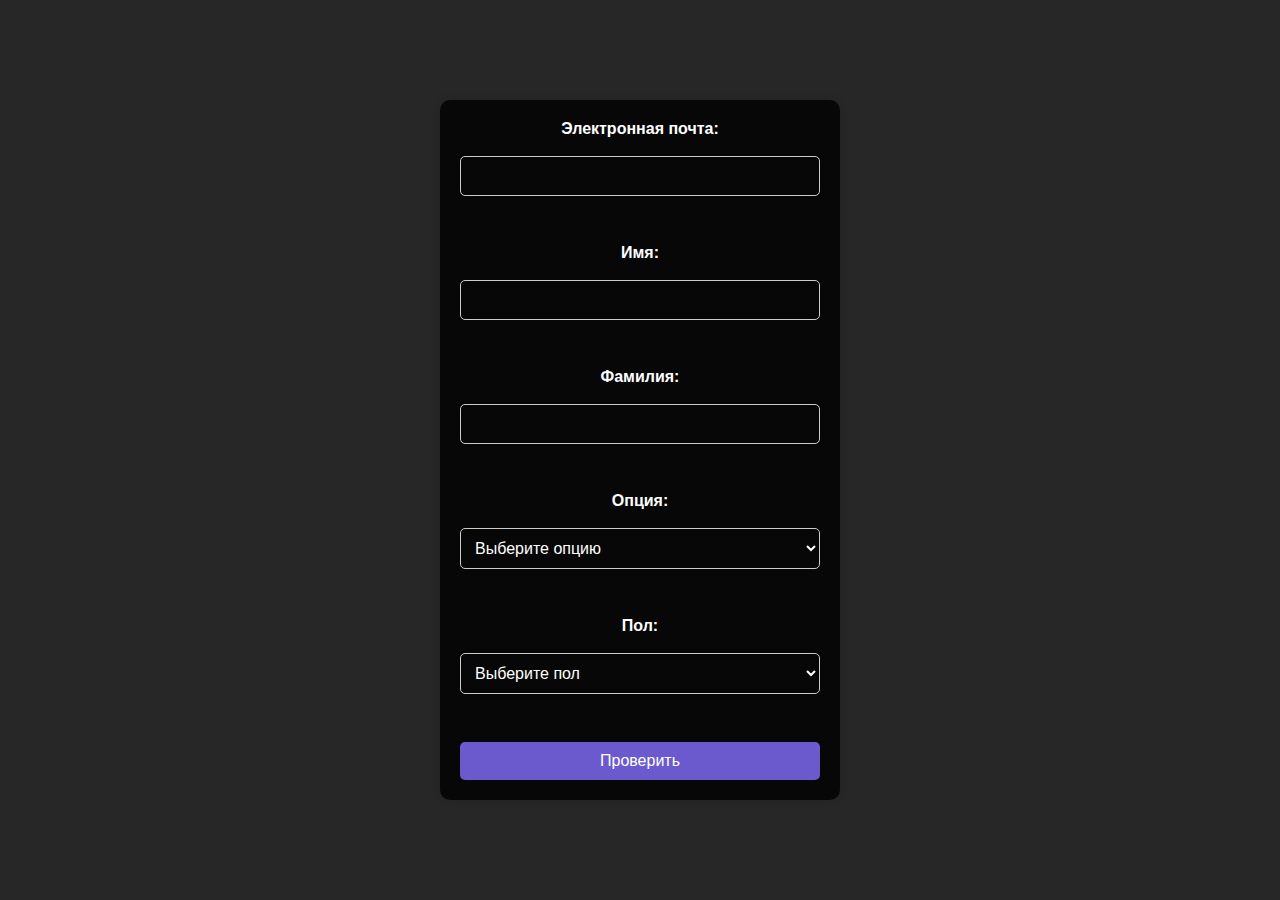
<file: index.html>
<!DOCTYPE html>
<html lang="en">
<head>
    <meta charset="UTF-8">
    <meta name="viewport" content="width=device-width, initial-scale=1.0">
    <title>Document</title>
 <link rel="stylesheet" href="./style.css">
</head>
<body>
   <div class="form-wrapper">
    <form class="styled-form" onsubmit="return validateEmailOption();">
        <label for="email">Электронная почта:</label>
        <input type="email" id="email" name="email" class="input-field" required><br>
        <label for="first-name">Имя:</label>
        <input type="text" id="first-name" class="input-field" required><br>
        <label for="last-name">Фамилия:</label>
        <input type="text" id="last-name" class="input-field" required><br>
        <label for="option">Опция:</label>
         <select id="option" name="option" class="input-field">
            <option value="default">Выберите опцию</option>
            <option value="Admin">Admin</option>
            <option value="Customer">Customer</option>
            <option value="Seller">Seller</option>
        </select><br>
        <label for="sex">Пол:</label>
        <select id="sex" name="sex" class="input-field">
            <option value="default">Выберите пол</option>
            <option value="Man">Man</option>
            <option value="Woman">Woman</option>
        </select><br>
        <input type="submit" value="Проверить" class="submit-button">
    </form>
    <p id="result"></p>
</div>
    <script src="./app.js"></script>


</body>
</html>
</file>
<file: style.css>
*,*:before,*:after{
	box-sizing: border-box;
	padding: 0;
 
}
a{
   text-decoration: none;
}
ul{
   list-style: none;
}

.light{
   --block-back:#f5fdfd;
   --main-back: #EAEAEA;
   --text-color: #393939;
   --title-color: #393939;
   --small-color:#212121;
   --block-back:rgba(254, 251, 251, 0.98);
   --border-back: 1px solid rgba(209, 203, 204, 0.5);
     
}

.secondary-img.active{
   border: 5px solid var(--violet--);
}


:root{
   --violet-- : #6A5ACD;
   --text-color: #fff;
   --title-color: #F1F3F2; 
   --main-back:#272727;
   --border-back: 1px solid rgba(232, 232, 232, 0.958);
   --border-back:rgba(254, 251, 251, 0.98);
   --block-back:rgba(18, 17, 17, 0.98);
   --body-font:'Public Sans', sans-serif;
   --body-color: #FBFEFD;
}

.logo h3 span{
   color: var(--violet--);
}
.logo h3{
   color: var(--text-color);
}
.logo{
   z-index: 3;
   cursor: pointer;
}
html,body{
   height: 100%;
}
.form-wrapper{
   height: 100%;
   width: 100%;
   display: flex;
   align-items: center;
   justify-content: center;
}

.styled-form {
   background-color: rgba(0, 0, 0, 0.8);
   padding: 20px;
   border-radius: 10px;
   box-shadow: 0 0 10px rgba(0, 0, 0, 0.1);
   max-width: 400px;
   width: 100%;
   text-align: center;
   margin: auto;
   color: #fff;
  
}

label {
   display: block;
   margin-bottom: 8px;
}
#sex_option {
   background-color: red;
   width: 100%;
   box-sizing: border-box;
   border-radius: 5px;
   font-size: 16px;
   color: var(--title-color);
   outline: none; 
}

#sex_option option {
 background-color: var(--main-back); 
   color: var(--title-color); 
}

.input-field, .select-field {
   width: 100%;
   padding: 10px;
   margin-bottom: 15px;
   box-sizing: border-box;
   border: 1px solid #fff;
   border-radius: 5px;
   font-size: 16px;
   background-color: transparent;
   outline: none; 
   color: #fff;
}

.input-field:hover,
.select-field::placeholder {
   color: var(--violet--);
}

.input-field:focus {
   border: 1px solid var(--violet--); 
   color: var(--violet--);
}

.submit-button {
   background-color: var(--violet--); 
   color: white;
   padding: 10px 15px;
   border: none;
   border-radius: 5px;
   cursor: pointer;
   font-size: 16px;
   transition: background-color 0.3s ease; 
}

.submit-button:hover {
   background-color: var(--violet--); 
}

#result {
   margin-top: 20px;
   color: #fff;
   font-size: 18px;
}


body{ 
	margin:0;
	padding:0;
	font-family: var(--body-font);
	box-sizing: border-box;
   width: 100%;
   min-height: 100vh;
   background: var(--main-back);
}


nav {
   background: var(--main-back);
   position: relative;
   padding: 10px 0;
}

p,a {
   color: var(--text-color);
}
h1 {
   color: var(--title-color);
}


.menu {
   list-style: none;
   display: flex;
   justify-content: center;
   align-items: center;
   margin: 0;
   padding: 0;
}

.menu li {
   margin: 0;
   padding: 0;
}

.menu a {
   display: block;
   padding: 10px 20px;
   text-decoration: none;
   transition: background-color 0.3s;
   color: var(--text-color);
}

.menu a:hover {
   background-color: #555;
}

.menu a.active {
   background-color: #555;
}


.product-editor {
   width: 400px;
   background-color: #fff;
   margin: 50px auto;
   border: 1px solid #ccc;
   box-shadow: 0px 0px 10px rgba(0, 0, 0, 0.1);
   display: none;
}
.product-editor.active{
   display: block;
}

.header {
   background-color: #333;
   padding: 10px;
   text-align: right;
}

.close-button {
   cursor: pointer;
}

.content {
   padding: 20px;
}

h2 {
   margin-top: 0;
}

form {
   display: grid;
   gap: 10px;
}

label {
   font-weight: bold;
}


input[type="number"],
input[type="file"] {
   width: 100%;
   padding: 5px;
   border: 1px solid #ccc;
   border-radius: 3px;
}

button{
   background-color: var(--violet--);
   border: none;
   padding: 10px 15px;
   border-radius: 3px;
   cursor: pointer;
   transition: background-color 0.2s;
   text-align: center;
}


.newdiv{
   display: flex;
   flex-wrap: wrap;
}
.goods_item{
   width: 200px;
   height: 300px;
   border-radius: 5px;
  position: relative;
   margin: 30px 10px;
   display: flex;
   flex-direction: column;
   flex-basis: auto;
   cursor: pointer;
 }
 .goods_item_cover{
    width: 100%;
    height: 250px;
    background-color:#695acd8b;
    position: absolute;
    top: 0;
    left: 0;
    display: none;
    transition: cubic-bezier(0.175, 0.885, 0.32, 1.275);
 }
 .goods_item:hover .goods_item_cover {
    display: flex;
    align-items: center;
    justify-content: center;
     z-index: 11111;
   
 
 }
 
 .goods.active{
    display: none;
 }
 .goods_item_title{
   background-color: var(--block-back);
   display: flex;
   justify-content: end;
   align-items: center;
 }
 
 .goods_item_title button{
   padding: 15px;
   color: #fff;
 }
 .goods_item_title h1{
    width: 100%;
    margin: 0 15px 0 15px;
 }
 .items img {
    width: 100%; 
    height: 100%; 
    object-fit: contain;
    object-position: center;
    background-color: #eeededf4;
 }
 
 .goods_item_img{
   height: 250px;
   position: relative;
 }
 
 .goods_item_img img{
     width: 100%;
     height: 100%;
     border-radius: 5px;
     position: absolute;
     top: 0;
     left: 0;
 }
 .goods_item_img{
    border-radius: 5px;
    border: none;
 }
 .goods_item_title{
    border-bottom-right-radius: 5px;
    border-bottom-left-radius: 5px;
    margin-top: 10px;
 }
 .goods_item_title button:active {
     transform: scale(0.9);
 }
 .goods_item_cover button{
    font-size: 25px;
    color: #fff;
 }
 
 .goods_item_cover button:hover{
    transform: scale(1.1);
 }
 .goods_item_cover button:active{
    transform: scale(0.9);
 }


h1 {
   
   text-align: center;
   margin-bottom: 20px;
}

form {
   background-color: #fff;
   border-radius: 5px;
   padding: 20px;
   box-shadow: 0 2px 5px rgba(0, 0, 0, 0.1);
}

label {
   font-weight: bold;
}

.input-field {
   width: 100%;
   padding: 10px;
   margin-bottom: 10px;
   border: 1px solid #ccc;
   border-radius: 5px;
   font-size: 16px;
}

.file-input {
   margin-top: 10px;
}

.submit-button {
   padding: 10px 20px;
   border: none;
   border-radius: 5px;
   font-size: 16px;
   cursor: pointer;
}

p#result {
   text-align: center;
   font-size: 18px;
   margin-top: 10px;
}

nav{
   display: flex;
   justify-content: space-between;
   align-items: center;
   padding: 0 15% 0 15%;
}



.checkbox {
   position: absolute;
   display: none;
}

.label {
   display: flex;
   align-items: center;
   justify-content: space-between;
   padding: 0;
   height: 20px;
   width: 40px;
   transform: scale(1);
   border-radius: 50px;
   position: relative;
   background-color:var(--text-color);
}

.ball {
   width: 20px;
   height: 20px;
   position: absolute;
   top: 0;
   left: 0;
   transition: 0.2s linear;
   border-radius: 50%;
   background: #ccc;
}

.label .ball:before {
   content: "";
   position: absolute;
   top: 50%;
   left: 50%;
   transform: translate(-50%, -50%);
   width: 5px;
   height: 5px;
   background: #fff;
   border-radius: 50%;
}

.label .ball.light {
   transform: translateX(20px);
   background: var(--violet--);
}

.label .ball:before {
   background: #fff; 
}
.check{
   display: flex;
   gap: 20px;
   position: relative;
}
.check *{
   cursor: pointer;
}

.active-img {
   border: 3px solid black;
}


 .carousel-wrapper{
   position: relative;
   flex-basis: 75%;
   height: 420px;
   overflow: hidden;
   border-radius: 6px;
   display: block;

 }


 .carousel-content{
   height: 100%;
   width: 100%;
   display: flex;
   position: absolute;
   left: 0;
 }
 .items{
   flex: 0 0 100%;
   height: 400px;
   margin: 1px;
   font-size: 100px;
   display: flex;
   align-items: center;
   justify-content: center;

 }



.carousel-content {

   transition: left 1s ease-in-out; 
 }

 .circle_item{
   position: absolute;
   display: flex;
 }

 .circle {
   width: 39px;
   height: 13px;
   border: 1px solid #000; 
   margin: 10px; 
 }
 .circle.active{
   background: var(--violet--);
 }
 

.circle_item{
   position: absolute;
   left: 50%;
   bottom: 2%;
   transform: translateX(-50%);
}
.prev, .next {
   position: absolute;
   top: 50%;
   transform: translateY(-50%);
   z-index: 1;

}

.next {
   right: 5%;
   
}
.prev {
   left: 5%;
}

.next::after {
   content: ">"; 
   font-size: 16px;
   color: #fff; 
  
}
.prev::after {
   content: "<";
   font-size: 16px; 
   color: #fff; 
}
.items{
   width: 100%;
}
.items {
   background-position: center;
   background-repeat: no-repeat;
   background-size: 100% 100%; 
   padding: 0;
   margin: 0;
   background-color: var(--block-back);
   height: 100%;
}


.title h1{
   font-size: 2.5rem;
  color: var(--text-color);
 }


.item_category:active{
   transform : scale(0.9);
}
.item_category:hover{
   background-color: var(--violet--);
}

.options{
   width: 100%;
   padding: 10px  30px 10px 30px  ;
   display: flex;
   border: 1px solid grey;
   gap: 30px;
   height: 60px;
   align-items: center;

}

input[type="range"] {
  /* -webkit-appearance: none; */
  margin-right: 15px;
  width: 300px;
  height: 7px;
  background: rgba(255, 255, 255, 0.6);
  border-radius: 5px;
  background-image: linear-gradient(#ff4500, #ff4500);
  background-size: 70% 100%;
  background-repeat: no-repeat;
  /* margin: 0 2% 0 2%; */
}
b {
   font-size: 1.2em;
   margin-right: 10px;
}

.option_preference label{
     font-size: 20px;
     margin-left: 5px;
}

.option_preference input{
   transform: scale(1.5);
   margin-left: 5px;
}

.cart, .exit {
   position: relative;
   display: block;
   width: 28px;
   height: 28px;
   height: auto;
   overflow: hidden;
}
   .cart .fas.fa-shopping-cart, .exit .fas.fa-sign-out-alt {
     position: relative;
     top: 4px;
     z-index: 1;
     font-size: 20px;
     color: var(--text-color);
   }
   .cart .count {
     position: absolute;
     top: -5%;
     right: 0;
     z-index: 2;
     font-size: 50%;
     border-radius: 50%;
     background: var(--violet--);
     width: 15px;
     height: 15px;
     line-height:16px;
     display: block;
     text-align: center;
     color: white;
     font-weight: bold;
   }
 
.sidebar {
   flex-basis: 30%; 
   max-height: 420px; 
   padding: 20px; 
   background-color: #413f3f; 
   color: #C7D1CC; 
   padding: 20px; 
   box-shadow:  var(--background-shadow);
   border-radius: 6px;
   color: var(--text-color);
   display: flex;
   justify-content: center;
   flex-direction: column;
   overflow: hidden;
   background-color: var(--block-back);
}



.sidebar-carousel-wrapper{
   display: flex;
   gap:20px;
   max-height: 100vh;
   width: 100%;
   margin: 10px 0 10px 0;
}
.finded-content{
   width: 100%;
   height: 100%;
   padding: 0px 30px 0 30px;
   z-index: 1;
   display: none;
}


.sidebar-carousel-category{
   width: 100%;
   display: flex;
   justify-content: space-between;
   gap: 20px;
   height: 100%;
   margin: 10px 0 10px 0;
}


.finded-content-box{
   background-color: var(--block-back);
   color: var(--text-color);
   border: 1px solid var(--border-back);
   width: 100%;
   height: 180px;
   display: flex;
   margin: 10px 0 10px 0;
}

.finded-content-item-left{
   flex-basis: 70%;
   background-color: inherit;
   height: 100%;
   border-right: 1px solid white;
   display: flex;
   padding-left: 10px;
}

.finded-content-item-right{
   flex-basis: 30%;
   background-color: inherit;
   height: 100%;
   display: flex;
   align-items: center;

}

.finded-content-item-left-image{
    height:100%;
    display: flex;
    flex-direction: column;
    align-items: center;
    justify-content: center;
    flex-basis: 20%;
}

.finded-content-item-left-image img{
   width: 90%;
   height: 75%;
}

.finded-content-item-left-description{
   flex-basis: 80%;
   padding: 1rem 1.5rem 1rem 0.25rem;
   display: flex;
   flex-direction: column;
   justify-content: center;
}

.finded-content-item-right-price{
   margin-left: 20px;
   padding: 1rem 1.5rem 1rem 0.25rem;
}

.v-btn{
   background-color: transparent;
   border: 2px solid var(--violet--); 
   padding: 10px 20px; 
   color: var(--violet--); 
   transition: background-color 0.3s, color 0.3s; 
   cursor: pointer;
   font-size: 14px;
}
.item-details-btn{
   padding: 0;
   background-color: var(--violet--); 
   height: 40px;
   margin-left: 20px;
   font-size: 60%;
   width: 100%;
   display: flex;
   align-items: center;
   padding: 0;
   color: #fff;
   display: grid;
   align-items: center;
}



.v-btn:hover, .item-details-btn:hover {
   background-color: var(--violet--); 
   color: white;
   transform: scale(1.1); 
}
.v-btn:active, .item-details-btn:active {
   transform: scale(0.9); 
}
.category {
   margin-bottom: 20px;
   display: flex;
   flex-direction: column;
   padding: 0;
   justify-content: center;
   align-items: start;
   height: auto;
}

.item_category, .option_preference {
   cursor: pointer; 
   margin-bottom: 10px; 
   padding: 10px;
   border-radius: 5px;
   transition: color 0.3s; 
}


.item_category.active {
   font-weight: bold; 
  background-color: var(--violet--); 
  color: #fff;
}
.sidebar .item_category:hover {
   color: #fff;
}

.side_padding{
   display: flex;
   width: 100%;

   padding-left: 15%;
   padding-right: 15%;
   position: relative;
   display: flex;
   flex-direction: column;
   align-items: center;

   
}


.mail_container{
   background-color: rgba(255, 255, 255, 0.3);
   padding-left: 20%;
   padding-right: 20%;
   position: absolute;
   left: 50%;
   top: 50%;
   transform: translate(-50%,-50%);
   width: 100%;
    min-height: 100vh;
    display: none;
    z-index: 9999;
    display: none;
    align-items: center;
    overflow: auto;
}
.mail_container.active{
   display: flex;
}


.mail_content{
   display: flex;
   flex-direction: column;
   gap: 5px;
   background-color: var(--block-back);
   height: auto;
   padding: 40px;
   position: relative;
   color: var(--text-color);
   font-size: 20px;
   width: 100%;
   border-radius: 5px;
   overflow: auto;
}
.mail_content {
   position: absolute;
   top: 100px;
   left: 50%;
   transform: translateX(-50%);
   width: 80%;
}
.mail_content span {
   position: absolute;
   right: 5%;
   top: 5%;
   font-size: 40px;
   color: var(--violet--);
}

.mail_cont {
     width: 100%;
   display: flex;
   flex-direction: column;
}



.cart_box {
   border-radius: 5px;
   width: 100%;
   height: 100%;
   display: flex;
   align-items: center;
   background-color: var(--main-back);
   color: var(--text-color);
}
.cart_box:not(:last-child) {
   margin-bottom: 5px;
}

.cart_item {
   width: 100%;
   height: 100%;
   display: flex;
   align-items: center;
   padding: 5px;
   flex-basis: 50%;
   gap: 20px;
   justify-content: space-between;
}


.cart_item_quantity button {
   width: 35px;
   height: 35px;
   border-radius: 50%;
   border: none;
   outline: none;
   font-size: 20px;
   display: flex;
   align-items: center;
   justify-content: center;
   color: #fff;
}

.cart_item_quantity button:active{
   transform : scale(0.9);
}
.valid {
   display: flex;
   flex-direction: column;
 }
 
 .valid input {
   margin-bottom: 10px; 
 }
 
 .valid .name-input {
   align-self: flex-start; 
   width: 100%;
 }
 
 .valid .contact-info {
   display: flex;
   flex-wrap: wrap;
 }
 
 .valid .contact-info input {
   flex: 1; 
   margin-right: 10px; 
 }

.cart_item_quantity {
   display: flex;
   gap: 10px;
   flex-basis: 60%;
   align-items: center;
   padding: 0 40px 0 40px;
   justify-content: space-between;
}

.cart_item_quantity p:nth-child(4) {
    margin-left: 25px;
}
.cart_item_quantity p{
   color: var(--text-color);
}

.cart_item img{
   width: 100px;
   height: 100%;
}

.delivery_box{
   display: flex;
   flex-direction: column;
    align-items: center;
    width: 100%;
   background-color: var(--block-back);
    padding: 20px;
    z-index: 9999999999;
}

.delivery_order{
   font-size: 25px;
   display: flex;
   height: 40px;
   margin-top: 20px;
}

.delivery_order div:first-child{
      display: flex;
      align-items: center;
      justify-content: center;
      height: 100%;
      background-color: var(--main-back);
      padding: 0 30px 0 30px;
      color: var(--text-color);
}

.delivery_order div:last-child{
   display: flex;
   align-items: center;
   justify-content: center;
   height: 100%;
   background-color: var(--violet--);
   padding: 0 30px 0 30px;
   color: #fff;
}

.delivery_order div:last-child:active {
   transform: scale(0.9);
}

.valid input {
   padding: 10px;
   font-size: 16px;
   border: none;
   background-color: #f2f2f2;
   border-radius: 10px;
   box-shadow: 0 2px 5px rgba(0, 0, 0, 0.1);
   outline: none;
}

.goods_item_img{
    position: relative;
}
.goods_item_img p {
    position: absolute;
    float: right;
   
}
.mail_content span {
   position: absolute;
   right: 5%;
   top: 5%;
   font-size: 50px;
   color: var(--violet--);
}
.mail_content span:hover{
   cursor: pointer;
}

.title_container{
  position: relative;
  min-width: 100%;
  border-radius: 5px;
  display: flex;
  flex-direction: column;
  background-color: var(--block-back);
  height: 1000px;

}


.goods {
   width: 100%;
   position: relative;

 }

.newdiv {
   position: absolute;
   left: 0;
   min-width: 100%;
   display: flex;

}
.goods:nth-child(1) {
   z-index: 99;
}
.num {
    display: flex;
    position: absolute;
    bottom: 0;
    left: 50%;
    transform: translateX(-50%);
}

.site-circle {
   width: 13px;
   height: 13px;
   border: 1px solid #000; 
   border-radius: 50%; 
   margin: 10px; 
 }

.pagination{
   display: flex;
   justify-content: center;
   margin-top: 30px;
   z-index: 99;
}
 .pagination ul {
   width: auto;
   display: flex;
   padding: 8px;
   border-radius: 50px;
 }

 .pagination ul li{
   list-style: none;
   line-height: 45px;
   text-align: center;
   font-size: 18px;
   cursor: pointer;
   margin: 0 1px;
 }
 .pagination ul li.numb{
   height: 45px;
   width: 45px;
   color: var(--text-color);
   border-radius: 5px;
 }

 .pagination ul li.b{
   background-color: var(--violet--);
   padding: 0 20px;
   color: #fff;
 }

 ul li.dots {
   font-size: 22px;
   cursor: default;
   color: var(--text-color);
 }
 ul li.btn_prev{
   border-radius: 25px 5px 5px 25px;
 }
 ul li.btn_next{
   border-radius: 5px 25px 25px 5px;
 }
 .pagination ul li.activeLi,
 .pagination ul li.numb:hover,
 .pagination ul li.b:hover{
   background-color: var(--violet--);
   color: #fff;
 
 }

 .search-content {
   display: flex; 
   align-items: center; 
   background-color: #fff; 
   border: 1px solid #ccc;
   max-width: 300px;
   border-radius: 5px;
   font-size: 16px;
   transition: border-color 0.3s, background-color 0.3s;
   box-shadow: var(--background-shadow);
   height: 100%;
   margin: 10px;
 
}
.search-container{
   margin: 10px 0 10px 0;
   display: flex;
   align-items: center;
   height: 35px;
}
.search-container button {
   height: 100%;
   padding: 0px 30px;
}

.elastic:focus-within .search-container {
   box-shadow: 3px -1px 10px 17px rgba(198, 85, 241, 0.2);
}


.search-container span {
   padding: 8px; 
   border-radius: 5px 0 0 5px; 
}


.elastic {
   flex-grow: 1; 
   height: 100%; 
   border: none; 
   outline: none;
   border-radius: none;
}


.search-container i {
   color: #333; 
}

.elastic-input:focus {
   box-shadow: 0 0 5px #2196f3; 
}

.box-container{
   height: 75vh;
   width: 100%;
   display: none;
}
.box-container.active{
   display: block;
}
.box-container-content{
   height: 100%;
   width: 100%;
   display: flex;
   position: relative;
}
.box-container-content span{
    position: absolute;
    top: 5%;
    right: 5%;
    font-size: 30px;
    transform: translate(-5%,-5%);
    color: var(--text-color);
}
.box-container-content-item-img{
   background-color: var(--title-color);
   height: 100%;
   flex-basis: 35%;
   color: #fff;
}
.box-container-content-item-details {
   height: 100%;
   flex-basis: 65%;
}


.box-container-content-item-details {
   display: flex;
   flex-direction: column;
   background-color: var(--block-back);
   padding: 20px;
   gap: 20px; 
   color: var(--text-color);
}

.item-details-choice-buy{
   display: flex;
   width: 200px;
   font-size: 20px;
   align-items: center;
}

.item-details-category h3 {
   font-size: 1.2rem;
   margin-bottom: 10px;
   flex-grow: 1; 
}

.item-details-choice {
   display: flex;
   flex-direction: column; 
   
}

.item-details-choice h3 {
   font-size: 1.2rem;
   flex-grow: 1; 
}



.item-details-charkteristik h2 {
   font-size: 1.5rem;
   margin-bottom: 10px;
   flex-grow: 1; 
}

.item-details-charkteristik p {
   font-size: 1rem;
   line-height: 1.4;
   flex-grow: 1; 
}

.item-img-image {
    width: 100%;
    height: 100%;
    display: flex;
    flex-direction: column;
}
.change{
   color: var(--text-color);
}
.item-img-image .main-img{
     width: 100%;
     height: 70%;
}

.item-img-image .main-img img{
   height: 100%;
   width: 100%;
}

.secondary{
   height: 30%;
   display: flex;
   justify-content: space-between;
}


.secondary-img{
   width: 30%;
   height: 100px;
   background-color: #fff;
   margin: 10px;
}
.option_preference{
   background-color: inherit;
}
#sex_option{
   background-color:inherit;
   border: none;
}
.finded-content.active{
   display: block;
}
.carousel-wrapper.active{
   display: none;
}

.sidebar.active{
   flex-basis: 100%;
}
.sidebar-carousel-category.active{
   width: 30%;
}
.sidebar.active{
   flex-basis: 100%;
}

.title_container.active{
   display: none;
}

textarea {
   min-width: 100px;
   min-height: 50px; 
   max-width: 300px;
   max-height: 200px;
 }
 .nav-ul_menu {
   display: none;
 }

.display-none{
   display: none;
}

@media screen and (min-width: 170px) and (max-width: 630px) {
   html{
     min-width: 100vh;
   }
   .title h1{
      font-size: 25px;
   }
   .mail_container span{
      font-size: 20px;
   }
    .newdiv{
       justify-content: center;

    }
    .title_container{
       height: 3200px
    }
    .finded-content-item-left{
     flex-basis: 50%;
     display: flex;
     justify-content: center;
     align-items: center;
     border-bottom: 1px solid var(--text-color);
     flex-direction: column;
   }
   .finded-content-item-left-image{
     flex-basis: 50%;
     width: 100%;
   }
   .finded-content-item-left-description{
     flex-basis: 50%;
     width: 100%;
     text-align: center;
   }
   .v-btn{
   
     font-size: 80%;
   }
   .goods_item{
     width: 200px;
   }
   .side_padding{
     min-width: 100vh;
     padding-left: 20%;
     display: flex;
     flex-direction: column;
     justify-content: center;
     align-items: center;
   }
   .nav-ul_menu{
     min-width: 100vh;
   }
   .mail_container{
     width: 100%;
   }
}

@media screen and (min-width: 631px) and (max-width: 943px){
     .title_container{
        height: 1800px
     }

     .mail_container.active{
        display: flex;
     } 
     .mail_content{
        width: 100%;
     }
}
@media screen and (min-width: 943px) and (max-width: 1256px){
  .title_container{
     height: 1400px
  }
}
.mail_container{
  overflow: auto;
  /* top: 10%; */
  margin-top: 10px;
}

@media screen and (max-width: 898px) {
  .mail_content span {
     top: 2%;
 }
 .mail_content {
  overflow: auto;
  padding: 0;
  font-size: 95%;
  margin-top: 50%;
  z-index: 99999999;
  position: absolute;
  /* top: 50%; */
}
  .valid{
     width: 100%;
     flex-direction:column;
     gap: 10px;
     display: flex;
  }
  .contact-info {
   display: flex;
   gap: 5px;
   flex-direction:column;
   }
  .mail_container{
     z-index: 99999999;
     position: absolute;
     top: 25%;
     left: 0;
     transform: translateY(-55%);
     min-width: 100vh; 
     background-color: transparent;
     justify-content: center;
     padding: 15% 15% 15% 15%;
     min-height: 150vh;
     overflow: auto;
  }
 
  .valid input{
     width: 100%;
  }
  .cart_box{
     flex-direction: column;
  }
  .mail_cont{
     display: flex;
     flex-direction: column;
     gap: 5px;
  }
  .cart_item{
     justify-content: space-evenly;
     border-bottom: 1px solid var(--title-color);
  }
  .contact-info-item {
    -ms-flex-preferred-size: 40%;
        flex-basis: 40%;
    width: 40%;
  }
  .cart_item_quantity{
     flex-basis: 100%;
     width: 100%;
  }
  .cart_item_quantity button{
     width: 25px;
     height: 30px;
     font-size: 80%;
     border-radius: 50%;
  }
.finded-content-box{
  flex-direction: column;
  height: 450px;
  font-size: 60%;
}
.finded-content-item-left{
  flex-basis: 50%;
  display: flex;
  justify-content: center;
  align-items: center;
  border-bottom: 1px solid var(--text-color);
}
.finded-content-item-left-image{
  flex-basis: 50%;
}
.finded-content-item-left-description{
  flex-basis: 50%;
}
.finded-content-item-right{
  flex-basis: 50%;
  justify-content: center;
  align-items: center;
  text-align: center;
}

  .cart{
     position: absolute;
     right: 10%;
     top: 5%;
     transform: translate(-10%, -10%);
     z-index: 9;
     display: block;
  }
  .mobile-none{
     display: none;
  }
  .hamburger {
     z-index: 999;
    position: absolute;
    top: 50%;
    right: 0;
    margin-right: 5%;
    -webkit-transform: translateY(-50%);
            transform: translateY(-50%);
    width: 50px;
    height: 50px;
    display: -webkit-box;
    display: -ms-flexbox;
    display: flex;
    -webkit-box-pack: center;
        -ms-flex-pack: center;
            justify-content: center;
    -webkit-box-align: center;
        -ms-flex-align: center;
            align-items: center;
    -webkit-box-orient: vertical;
    -webkit-box-direction: normal;
        -ms-flex-direction: column;
            flex-direction: column;
    gap: 5px;
  }
  .hamburger .strike_1 {
    position: absolute;
    width: 50%;
    height: 2px;
    background-color: var(--text-color);
    -webkit-transform: translateY(-10px);
            transform: translateY(-10px);
    -webkit-transition: all 0.4s;
    transition: all 0.4s;
  }
  .hamburger .strike_2 {
    position: absolute;
    width: 50%;
    height: 2px;
    background-color: var(--text-color);
    -webkit-transform: translateY(10px);
     transform: translateY(10px);
    -webkit-transition: all 0.4s;
    transition: all 0.4s;
  }
  .hamburger .strike_3 {
    position: absolute;
    width: 50%;
    height: 2px;
    background-color: var(--text-color);
    -webkit-transform: translateY(0);
     transform: translateY(0);
    -webkit-transition: all 0.4s;
    transition: all 0.4s;
  }
  .hamburger.active {
    overflow-x: hidden;
  }
  .hamburger.active .strike_1 {
    -webkit-transform: translateY(0px) rotate(45deg);
            transform: translateY(0px) rotate(45deg);
    -webkit-transition: .4s;
    transition: .4s;
  }
  .hamburger.active .strike_2 {
    -webkit-transform: translateY(0px) rotate(-45deg);
     transform: translateY(0px) rotate(-45deg);
    -webkit-transition: .4s;
    transition: .4s;
  }
  .hamburger.active .strike_3 {
    position: absolute;
    width: 28px;
    height: 2px;
    background-color: #fff;
    -webkit-transform: translateX(-200%);
    transform: translateX(-200%);
    -webkit-transition: all 0.4s;
    transition: all 0.4s;
  }
  .nav-ul {
    display: none;
  }
  .nav-ul_menu {
  position: absolute;
  left: 0;
  top: 0;
  -webkit-transform: translateY(-100%);
  transform: translateY(-100%);
   display: -ms-flexbox;
   display: flex;
   -ms-flex-direction: column;
   flex-direction: column;
   background-color: var(--main-back);
   background-clip: padding-box;
   border: 1px solid rgba(0,0,0,.2);
   border-radius: 0.3rem;
   z-index: 99;
   width: 100%;
  }
 
  .nav-ul_menu.active {
    -webkit-transform: translateY(0%);
    transform: translateY(0%);
    -webkit-transition: all 0.4s;
    transition: all 0.4s;
  }
  .menu-block{
     margin: 10px 0;
     position: relative; 
     display: flex;
     justify-content: center;
     padding: 10px 0 10px 0;
     border-top: 1px solid var(--text-color);
     color: var(--text-color);
   }
  .no-border{
     border-top: none;
  }
.greeting{
  margin-top: 20px;
}

.exit{
  width: auto;
}
.accordion-category {
  width: 100%;
}

.accordion-button {
  width: 100%;
  text-align: left;
  padding: 10px;
  cursor: pointer;
}

.accordion-content {
  display: none;
  width: 100%;
}

.accordion-content.active {
  display: block;
}

.acc_item{
 border-bottom: 1px solid var(--text-color);
 display: flex;
 align-items: center;
 justify-content: center;
 padding: 10px 0 10px 0;
}
.accordion-button{
  flex-basis: 300px;
  text-align: center;
  position: relative;
}

.accordion-button::before{
  content:"<";
  position: absolute;
  right: 0;
  top: 50%;
  transform: translateY(-50%) rotate(90deg);
  font-size: 20px;
}
.accordion-button.active::before{
  content:"<";
  position: absolute;
  right: 0;
  top: 50%;
  transform: translateY(-50%) rotate(-90deg);
  font-size: 20px;
}
.carousel-wrapper{
  flex-basis: 100%;
  color: var(--text-color);
}
.circle_item{
  display: none;
}
.box-container-content{
  flex-direction: column;
}
.box-container-content-item-img{
  flex-basis: 50%;
}
.box-container-content-item-details{
  flex-basis: 50%;
}

}

 footer {
   /* position: absolute;
   bottom: 0;
   left: 0; */
   margin-top: 20px;
   padding: 0 15% 0 15%;
   background: var(--block-back);
   padding-top: 3%;
 }
 footer.active{
   display: none;
 }
 .footer-content {
   display: flex;
   justify-content: center;
   flex-wrap: wrap;
 }
 
 .footer-item strong {
   font-size: 25px;
   color: var(--text-color);
   line-height: 4rem;
   cursor: pointer;
 }
 .footer-item {
   flex: 1 1 15rem;
   margin: 2rem;
 }
 .footer-item,
 .footer-item ul {
   display: flex;
   flex-direction: column;
   gap: 1rem;
 }
 .footer-item ul li a,
 .footer-item p {
   font-size: 16px;
   font-weight: 300;
   color: var(--text-color);
   cursor: pointer;
 }
 
 .copyright-text {
   padding: 10px;
 }
 .copyright-text p {
   text-align: center;
   color: var(--text-color);
   font-weight: 300;
   cursor: pointer;
 }
 .footer-item ul li a:hover {
   color: var(--violet--);
 }
 
 .fa-windows:before {
   content: "\f17a";
   font-family: fontAwesome;
 }
</file>
